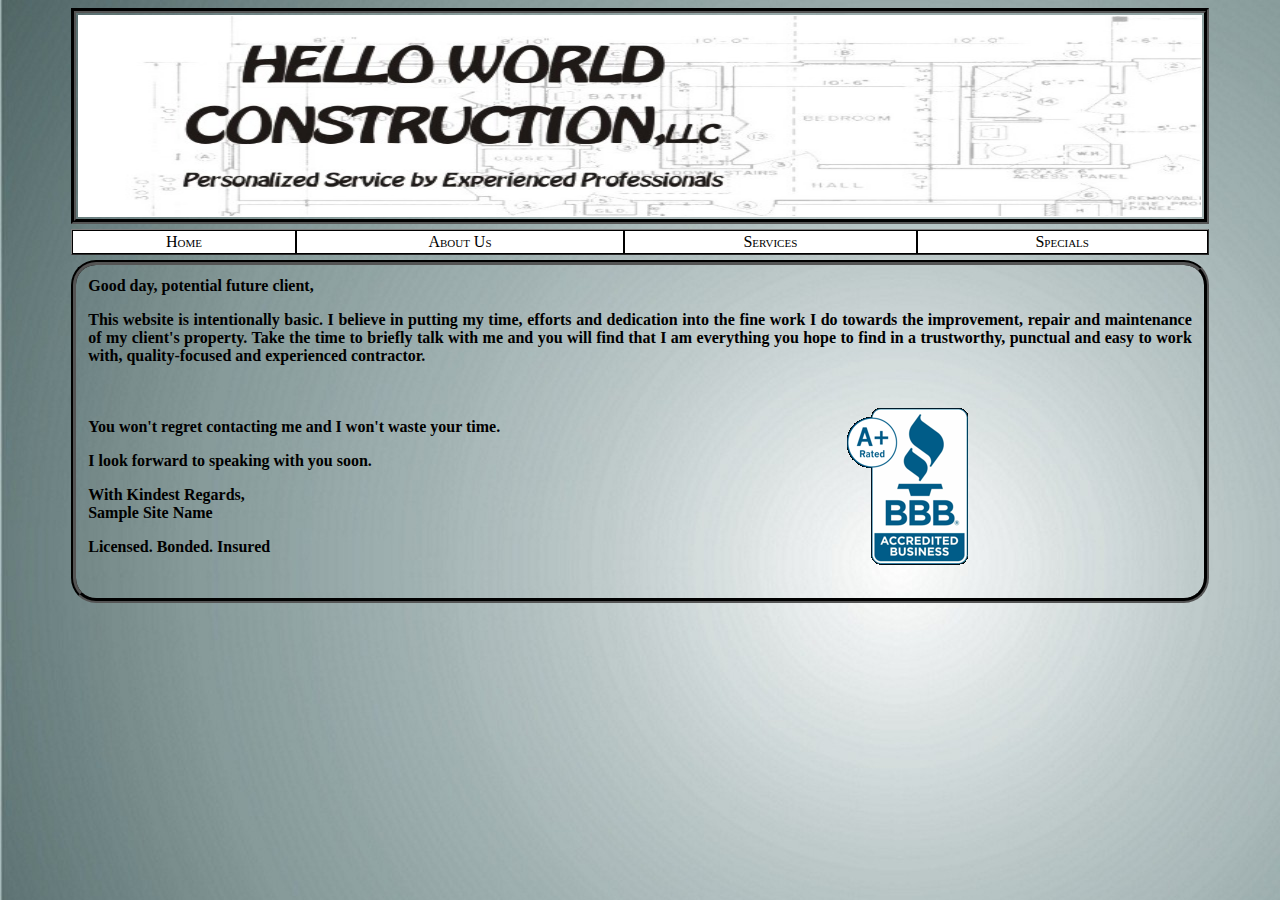
<file: HelloWorld/index.html>
<!DOCTYPE HTML PUBLIC "-//W3C//DTD HTML 4.0 Transitional//EN">
<html>
<head>
<title>Franks Hello World</title>
<style type="text/css">
    @import url(_site.css);
	p     { color: #000; font-size: 1.1 em; font-weight: bold; text-align: justify; margin-bottom: -.5 em ;}
	bbb { height: 50 px;}
</style>
</head>

	<!-- <canvas>
		ddd
	</canvas> -->

<table class="table1" width="90%" align="center">
<tr>
<td bgcolor="#ffffff" align="center" valign="top"><img src="images/mastpict.jpg" width="100%" height="200"></td>
</tr>
</table>
<img src="images/spacer.gif" height="5" width="1000">
<table width="90%" align="center" border="01" cellpadding="0" cellspacing="0">
<tr align="center">
	<td class="tmenu"><a href="index.html">Home</a></td>
	<td class="tmenu"><a href="aboutus.html">About Us</a></td>	
    <td class="tmenu"><a href="services.html">Services</a></td>
	<td class="tmenu"><a href="specials.html">Specials</a></td>
</tr>
</table>
<img src="images/spacer.gif" height="5" width="1000">

<table class="tablemain" width="90%" align="center" cellpadding= "10">
<tr>
<td colspan="2">
<p>Good day, potential future client,</p>

<p>This website is intentionally basic.  I believe in putting my time, 
efforts and dedication into the fine work I do towards the improvement, 
repair and maintenance of my client's property. Take the time to briefly 
talk with me and you will find that I am everything you hope to find in 
a trustworthy, punctual and easy to work with, quality-focused and 
experienced contractor.</p>
</td>
</tr>
<tr>
<td width="60%">
<p>You won't regret contacting me and I won't waste your time.</p>
	
<p>I look forward to speaking with you soon.</p>

<p>With Kindest Regards,
<br>Sample Site Name</p>

<p>Licensed. Bonded. Insured</p>
</td>
<td width="40%"><img class="bbb" src="images/bbb.png"></td>
</tr>
</table>
</body>
</html>
</file>
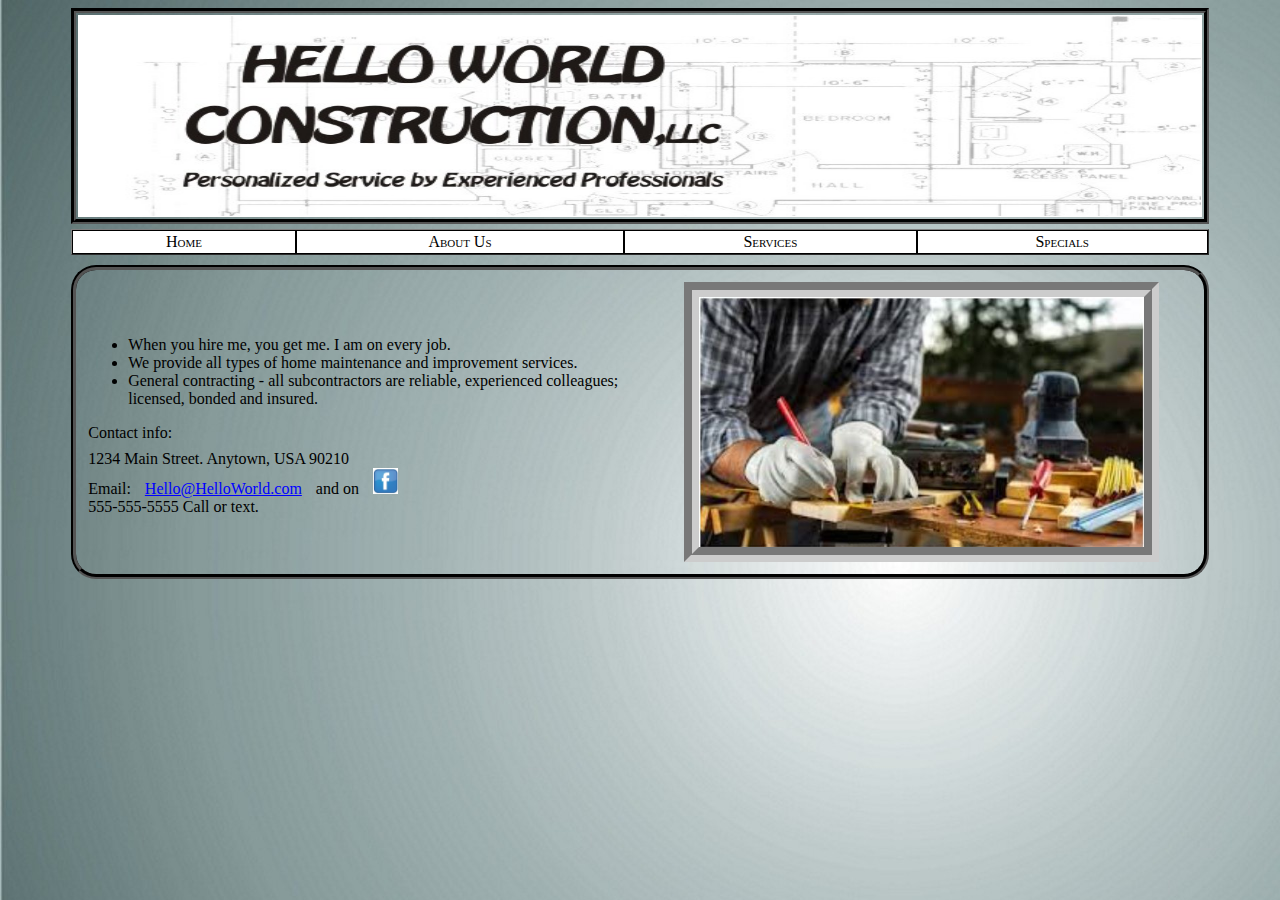
<file: HelloWorld/aboutus.html>
<!DOCTYPE HTML PUBLIC "-//W3C//DTD HTML 4.0 Transitional//EN">
<html>
<head>
<title>Franks Hello World</title>
<style type="text/css">
    
	
	
	@import url(_site.css);
	
/*
	a:hover,
	a:focus {
		filter: hue-rotate(180deg);
		opacity: 0.7;
	}
*/
	
	
	

	
	p { color: #000; font weight: bold; text-align: justify; margin-bottom: -.5em ;}
</style>
</head>
<body>	
<table class="table1" width="90%" align="center">
<tr>
<td bgcolor="#ffffff" align="center" valign="top"><img src="images/mastpict.jpg" width="100%" height="200" align="left"></td>
</tr>
</table>
<img src="images/spacer.gif" height="5" width="1000">
<table width="90%" align="center" border="01" cellpadding="0" cellspacing="0">
<tr align="center">
	<td class="tmenu"><a href="index.html">Home</a></td>
	<td class="tmenu"><a href="aboutus.html">About Us</a></td>	
    <td class="tmenu"><a href="services.html">Services</a></td>
	<td class="tmenu"><a href="specials.html">Specials</a></td>
</tr>
</table>
<img src="images/spacer.gif" height="5" width="1000">
<img src="images/spacer.gif" height="5" width="1000">

<table class="tablemain" width="90%" align="center" border="0" cellpadding= "10">
<tr>
<td height="300" width="50%">

<ul><li>When you hire me, you get me. I am on every job.</li>
<li>We provide all types of home maintenance and improvement services.</li>
<li>General contracting - all subcontractors are reliable, experienced colleagues; licensed, bonded and insured.</li>
</ul>

<p>Contact info:</p>
<p>1234 Main Street. Anytown, USA 90210
<br>Email:  <a class="norm" href="mailto:Hello@HelloWorld.com">Hello@HelloWorld.com</a>
 and on <a class="norm" href="https://www.facebook.com/HelloWorld" target="_blank"><img class="fblogo" align="bottom" src="images/facebook-logo-sm.jpg"></a>

<br>555-555-5555 Call or text. </p>	
</td>
<td width="50%" align="center" style="vertical-align: middle;">
<img src="images/images3.jpg" height="250" style= "border: 15px groove #ccc; height: 250px;">
	
</td>
	
</tr>
</table>
</body>
</html>
</file>
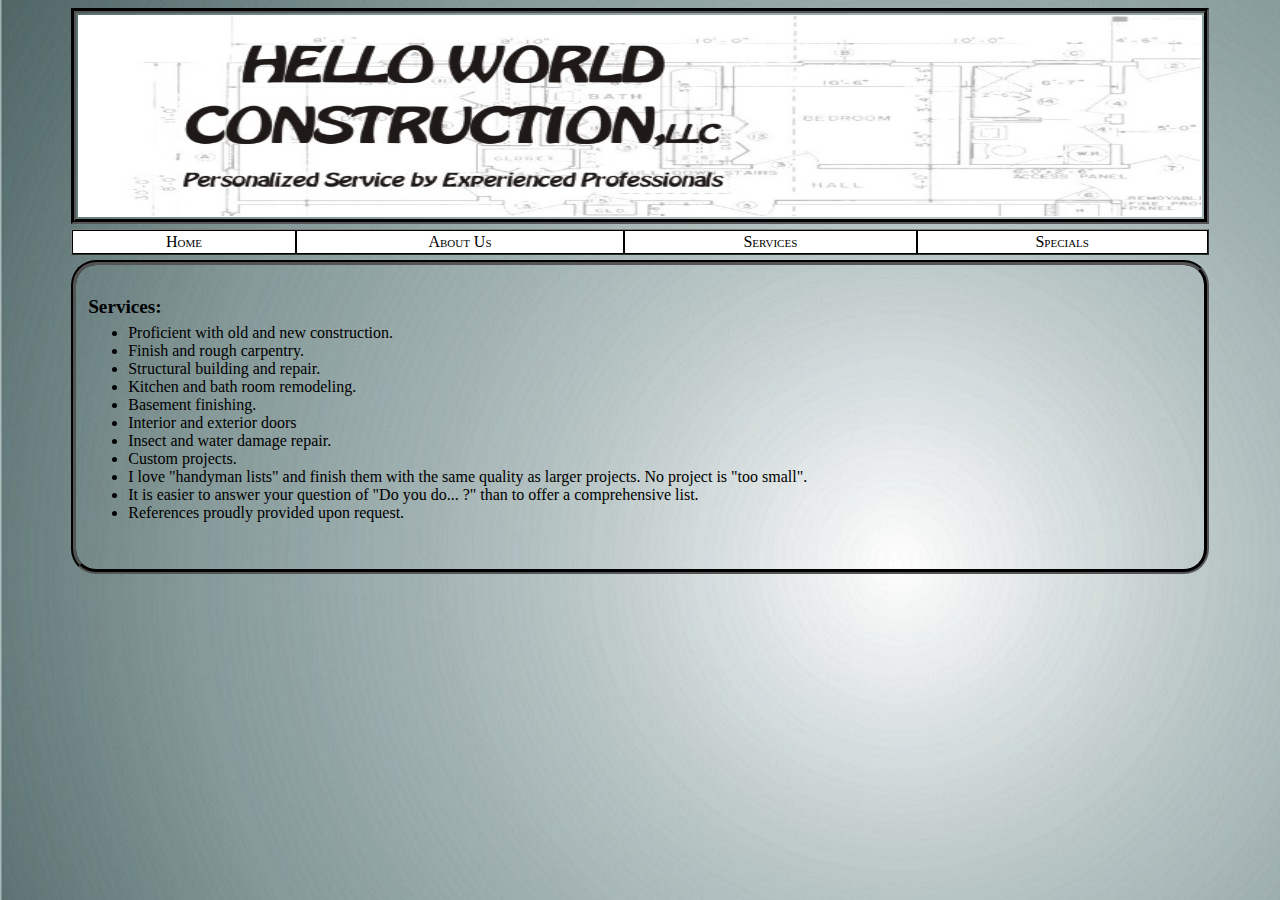
<file: HelloWorld/services.html>
<!DOCTYPE HTML PUBLIC "-//W3C//DTD HTML 4.0 Transitional//EN">
<html>
<head>
<title>Franks Hello World</title>
<style type="text/css">
    @import url(_site.css);
	p  { color: #000; font-size: 1.2em; font weight: bold; text-align: justify; margin-bottom: -.5em ;}
	h4 { color: #000; font-size: 48px; }
</style>
</head>

<table class="table1" width="90%" align="center">
<tr>
<td bgcolor="#ffffff" align="center" valign="top"><img src="images/mastpict.jpg" width="100%" height="200" align="left"></td>
</tr>
</table>
<img src="images/spacer.gif" height="5" width="1000">
<table width="90%" align="center" border="01" cellpadding="0" cellspacing="0">
<tr align="center">
	<td class="tmenu"><a href="index.html">Home</a></td>
	<td class="tmenu"><a href="aboutus.html">About Us</a></td>	
    <td class="tmenu"><a href="services.html">Services</a></td>
	<td class="tmenu"><a href="specials.html">Specials</a></td>
</tr>
</table>
<img src="images/spacer.gif" height="5" width="1000">

<table class="tablemain" width="90%" align="center" border="0" cellpadding= "10">
<tr>
<td height="300">
	<p><b>Services:</b></p>
	<ul>
		<li>Proficient with old and new construction.</li>
		<li>Finish and rough carpentry.</li>
		<li>Structural building and repair.</li>
		<li>Kitchen and bath room remodeling.</li>
		<li>Basement finishing.</li>
		<li>Interior and exterior doors</li>
		<li>Insect and water damage repair. </li>
		<li>Custom projects.</li>
		<li>I love "handyman lists" and finish them with the same quality as larger projects. No project is "too small".</li>
		<li>It is easier to answer your question of "Do you do... ?" than to offer a comprehensive list.</li>
		<li>References proudly provided upon request.</li>
	</ul>
</td>
</tr>
</table>
</body>
</html>
</file>
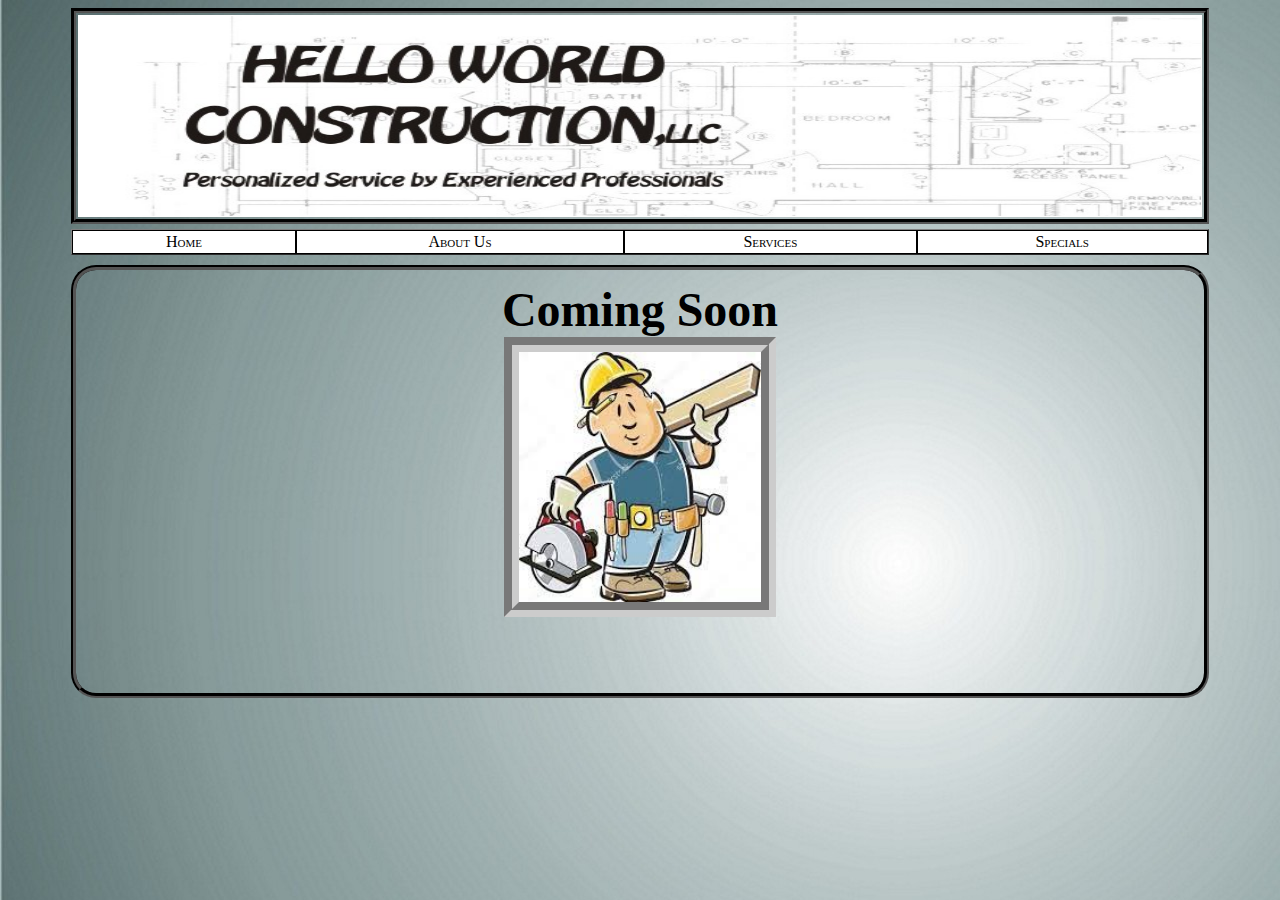
<file: HelloWorld/specials.html>
<!DOCTYPE HTML PUBLIC "-//W3C//DTD HTML 4.0 Transitional//EN">
<html>
<head>
<title>Franks Hello World</title>
<style type="text/css">
    @import url(_site.css);
	p { color: #000; font weight: bold; text-align: justify; margin-bottom: -.5em ;}
	h4 { color: #000; font-size: 48px; }
</style>
</head>

<table class="table1" width="90%" align="center">
<tr>
<td bgcolor="#ffffff" align="center" valign="top"><img src="images/mastpict.jpg" width="100%" height="200" align="left"></td>
</tr>
</table>
<img src="images/spacer.gif" height="5" width="1000">
<table width="90%" align="center" border="01" cellpadding="0" cellspacing="0">
<tr align="center">
	<td class="tmenu"><a href="index.html">Home</a></td>
	<td class="tmenu"><a href="aboutus.html">About Us</a></td>	
    <td class="tmenu"><a href="services.html">Services</a></td>
	<td class="tmenu"><a href="specials.html">Specials</a></td>
</tr>
</table>
<img src="images/spacer.gif" height="5" width="1000">
<img src="images/spacer.gif" height="5" width="1000">

<table class="tablemain" width="90%" align="center" border="0" cellpadding= "10">
<tr>
<td height="300">
<h4 align="center">Coming Soon
   <br><img src="images/image2.jpg" height="250" style= "border: 15px groove #ccc; height: 250px;">
</h4>
	
</td>
</tr>
</table>
</body>
</html>
</file>
